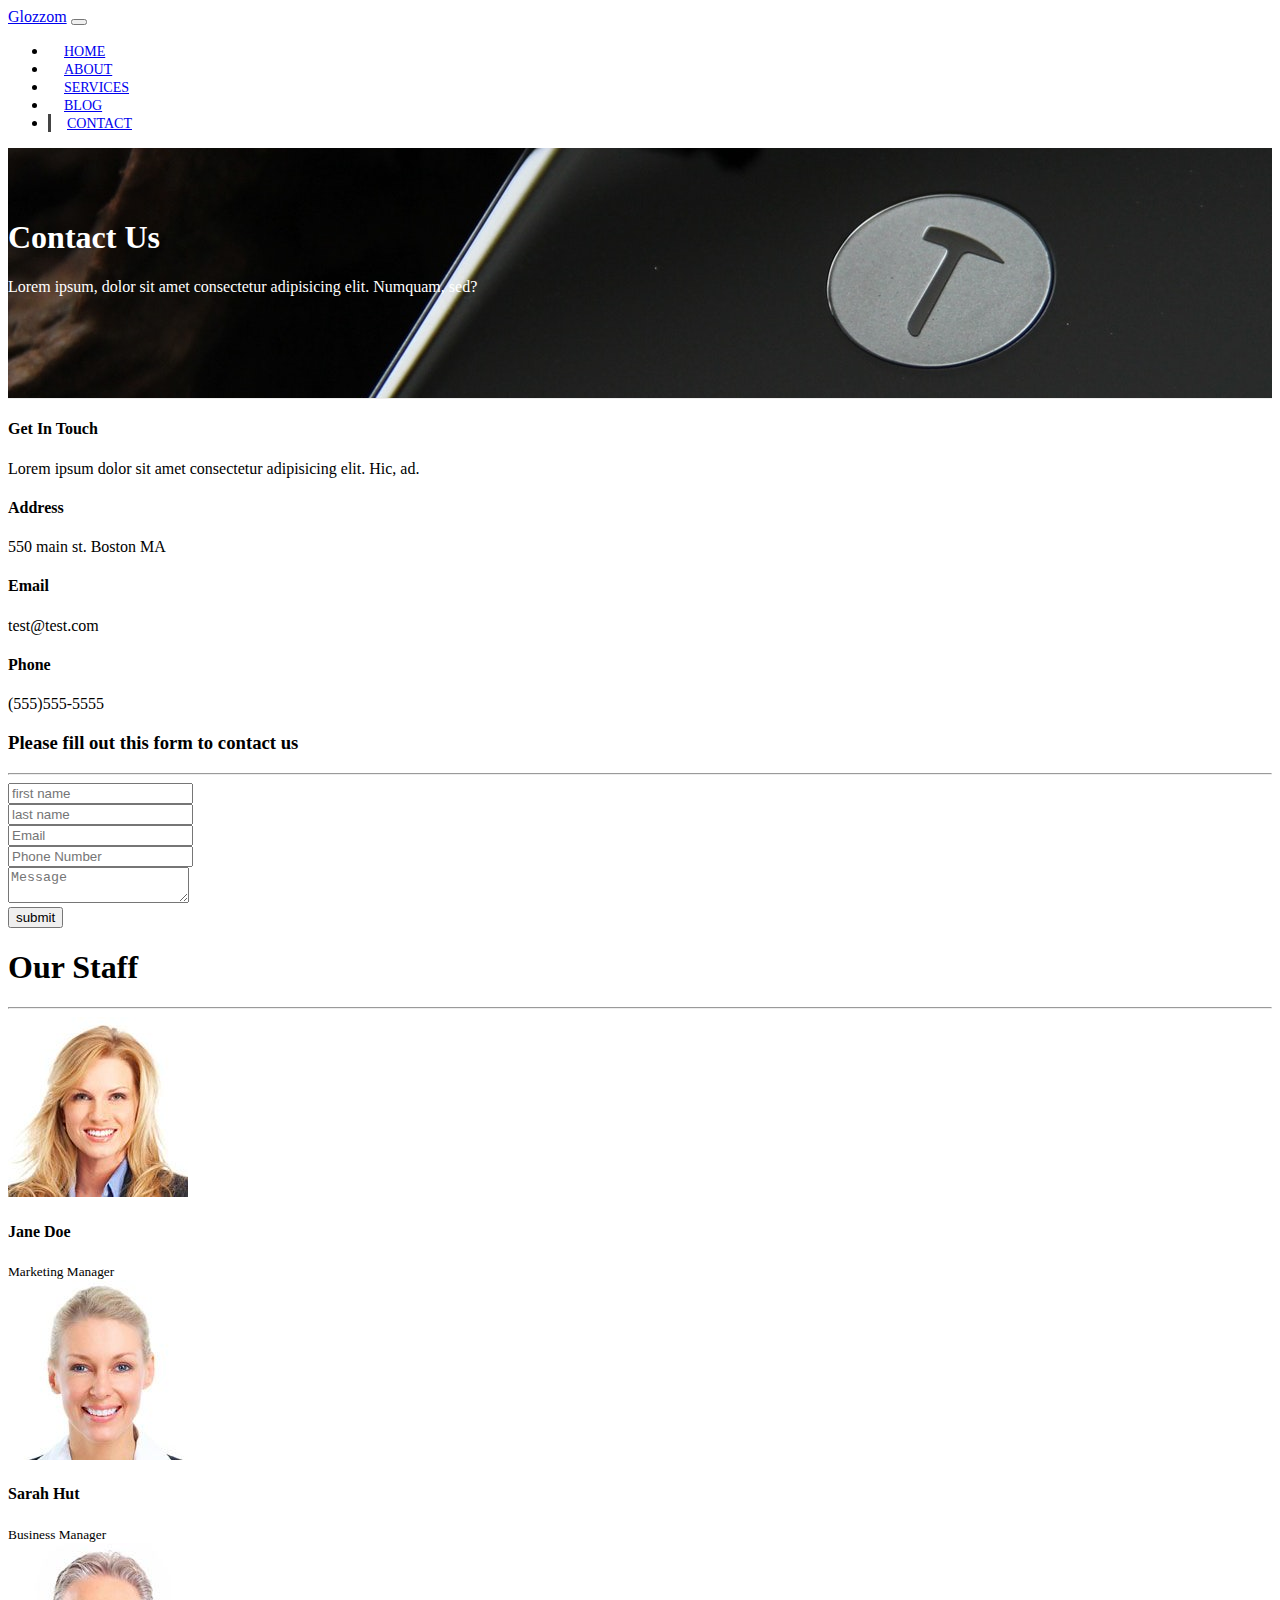
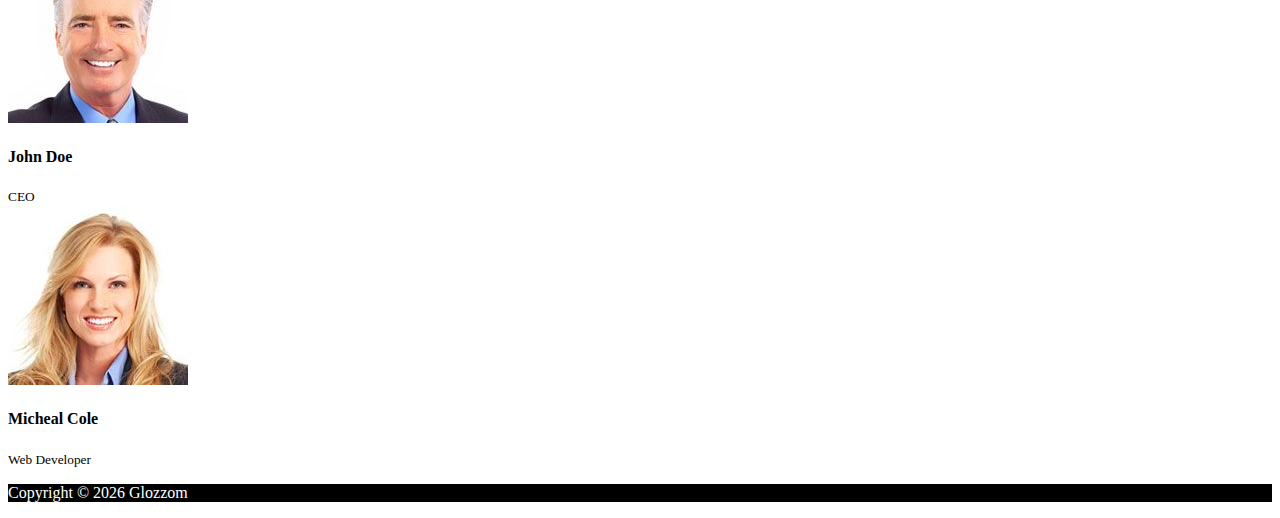
<file: contact.html>
<!DOCTYPE html>
<html lang="en">
<head>
    <meta charset="UTF-8">
    <meta http-equiv="X-UA-Compatible" content="IE=edge">
    <meta name="viewport" content="width=device-width, initial-scale=1.0">
    <link rel="stylesheet" href="https://use.fontawesome.com/releases/v5.0.13/css/all.css" integrity="sha384-DNOHZ68U8hZfKXOrtjWvjxusGo9WQnrNx2sqG0tfsghAvtVlRW3tvkXWZh58N9jp"
    crossorigin="anonymous">    
  <link rel="stylesheet" href="https://stackpath.bootstrapcdn.com/bootstrap/4.1.1/css/bootstrap.min.css" integrity="sha384-WskhaSGFgHYWDcbwN70/dfYBj47jz9qbsMId/iRN3ewGhXQFZCSftd1LZCfmhktB"
    crossorigin="anonymous">    
    <link rel="stylesheet" href="css/style.css">
    <title>Document</title>
</head>
<body>
<nav class="navbar navbar-expand-sm navbar-dark bg-dark">
  <div class="container">
    <a href="index.html" class="navbar-brand">Glozzom</a>
    <button class="navbar-toggler" data-toggle="collapse" data-target="#navbarCollapse">
      <span class="navbar-toggler-icon"></span>
    </button>
    <div class="collapse navbar-collapse" id="navbarCollapse">
      <ul class="navbar-nav ml-auto">
        <li class="nav-item ">
          <a href="index.html" class="nav-link">Home</a>
        </li>
        <li class="nav-item  ">
          <a href="about.html" class="nav-link">About</a>
        </li>
        <li class="nav-item  ">
          <a href="services.html" class="nav-link">Services</a>
        </li>
        <li class="nav-item ">
          <a href="blog.html" class="nav-link">Blog</a>
        </li>
        <li class="nav-item active ">
          <a href="contact.html" class="nav-link">Contact</a>
        </li>
      </ul>
    </div>
  </div>
</nav>
<!--PAGE HEADER-->
<header id="page-header">
<div class="container">
    <div class="row">
        <div class="col-md-6 m-auto text-center">
            <h1>Contact Us</h1>
            <p>Lorem ipsum, dolor sit amet consectetur adipisicing elit. Numquam, sed?</p>
        </div>
    </div>
</div>
</header>

<!--Contact SECTION-->
<section id="contact" class="py-3">
    <div class="container">
        <div class="row">
            <div class="col-md-4">
                <div class="card p-4">
                    <div class="card-body">
                        <h4>Get In Touch</h4>
                        <p>Lorem ipsum dolor sit amet consectetur adipisicing elit. Hic, ad.</p>
                        <h4>Address</h4>
                        <p>550 main st. Boston MA</p>
                        <h4>Email</h4>
                        <p>test@test.com</p>
                        <h4>Phone</h4>
                        <p>(555)555-5555</p>
                    </div>
                </div>
            </div>
            <div class="col-md-8">
                <div class="card p-4">
                    <div class="card-body">
                        <h3 class="text-center">Please fill out this form to contact us</h3>
                        <hr>
                        <div class="row">
                            <div class="col-md-6">
                                <div class="form-group">
                                    <input type="text" class="form-control" placeholder="first name">
                                </div>
                            </div>
                            <div class="col-md-6">
                                <div class="form-group">
                                    <input type="text" class="form-control" placeholder="last name">
                                </div>
                            </div>
                            <div class="col-md-6">
                                <div class="form-group">
                                    <input type="text" class="form-control" placeholder="Email">
                                </div>
                            </div>
                            <div class="col-md-6">
                                <div class="form-group">
                                    <input type="text" class="form-control" placeholder="Phone Number">
                                </div>
                            </div>
                        </div>
                        <div class="row">
                            <div class="col-md-12">
                                <div class="form-group">
                                    <textarea class="form-control" placeholder="Message"></textarea>
                                </div>
                            </div>
                            <div class="col-md-12">
                                <div class="form-group">
                                    <input type="submit" value="submit" class="btn btn-outline-danger btn-block">
                                </div>
                            </div>
                        </div>
                    </div>
                </div>
            </div>
        </div>
    </div>
</section>
<!--Staff Section-->
<section id="staff" class="py-5 text-center bg-dark text-white">
    <div class="container">
        <h1>Our Staff</h1>
        <hr>
        <div class="row">
            <div class="col-md-3">
                <img src="img/person1.jpg" alt="" class="img-fluid rounded-circle mb-2">
                <h4>Jane Doe</h4>
                <small>Marketing Manager</small>
            </div>
            <div class="col-md-3">
                <img src="img/person2.jpg" alt="" class="img-fluid rounded-circle mb-2">
                <h4>Sarah Hut</h4>
                <small>Business Manager</small>
            </div>
            <div class="col-md-3">
                <img src="img/person3.jpg" alt="" class="img-fluid rounded-circle mb-2">
                <h4>John Doe</h4>
                <small>CEO</small>
            </div>
            <div class="col-md-3">
                <img src="img/person1.jpg" alt="" class="img-fluid rounded-circle mb-2">
                <h4>Micheal Cole</h4>
                <small>Web Developer</small>
            </div>
        </div>
    </div>
</section>


<!--FOOTER-->
<footer id="main-footer" class="text-center p-4">
  <div class="container">
    <div class="row">
      <div class="col">
        <p>Copyright &copy;
          <span id="year"></span> Glozzom
        </p>
      </div>
    </div>
  </div>
</footer>



    <script src="http://code.jquery.com/jquery-3.3.1.min.js" integrity="sha256-FgpCb/KJQlLNfOu91ta32o/NMZxltwRo8QtmkMRdAu8="
    crossorigin="anonymous"></script>
  <script src="https://cdnjs.cloudflare.com/ajax/libs/popper.js/1.14.3/umd/popper.min.js" integrity="sha384-ZMP7rVo3mIykV+2+9J3UJ46jBk0WLaUAdn689aCwoqbBJiSnjAK/l8WvCWPIPm49"
    crossorigin="anonymous"></script>    
  <script src="https://stackpath.bootstrapcdn.com/bootstrap/4.1.1/js/bootstrap.min.js" integrity="sha384-smHYKdLADwkXOn1EmN1qk/HfnUcbVRZyYmZ4qpPea6sjB/pTJ0euyQp0Mk8ck+5T"
    crossorigin="anonymous"></script>
    

  <script>
    // Get the current year for the copyright
    $('#year').text(new Date().getFullYear());

  
   
  </script>

    
</body>
</html>
</file>
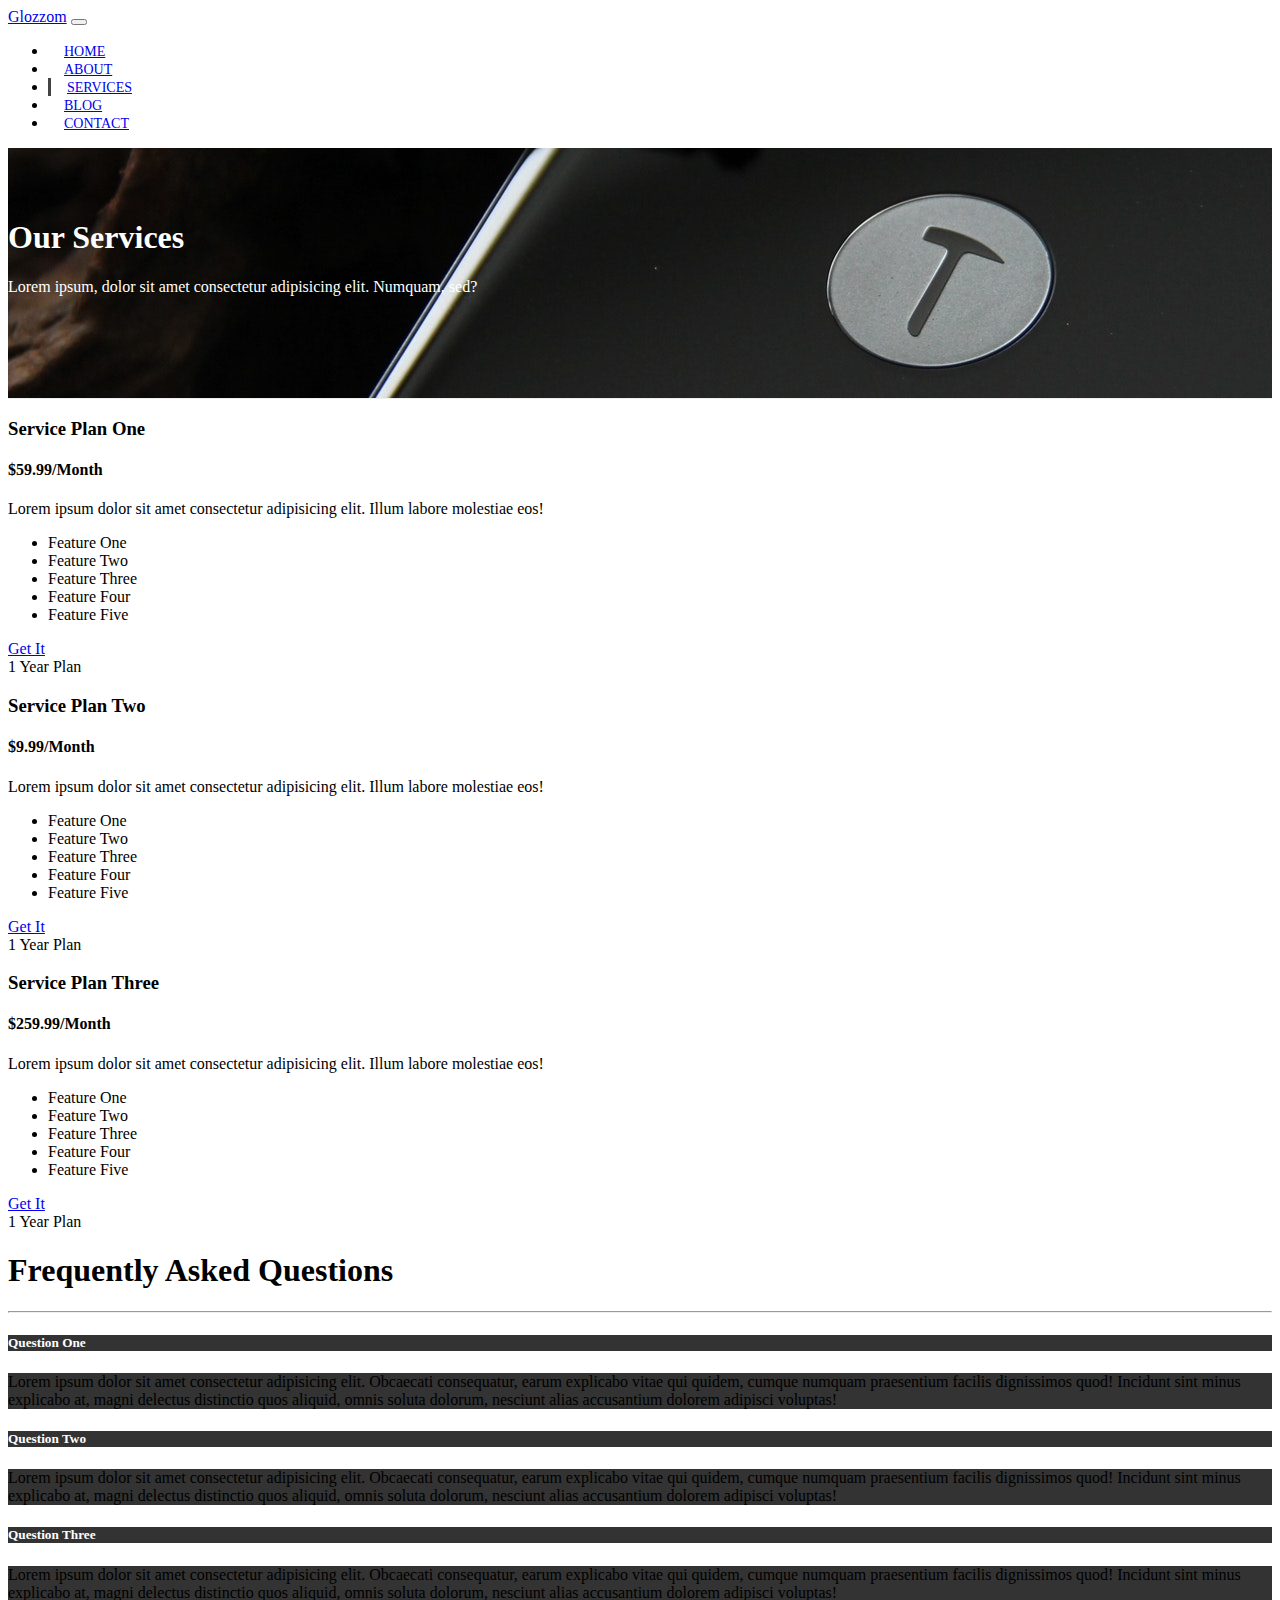
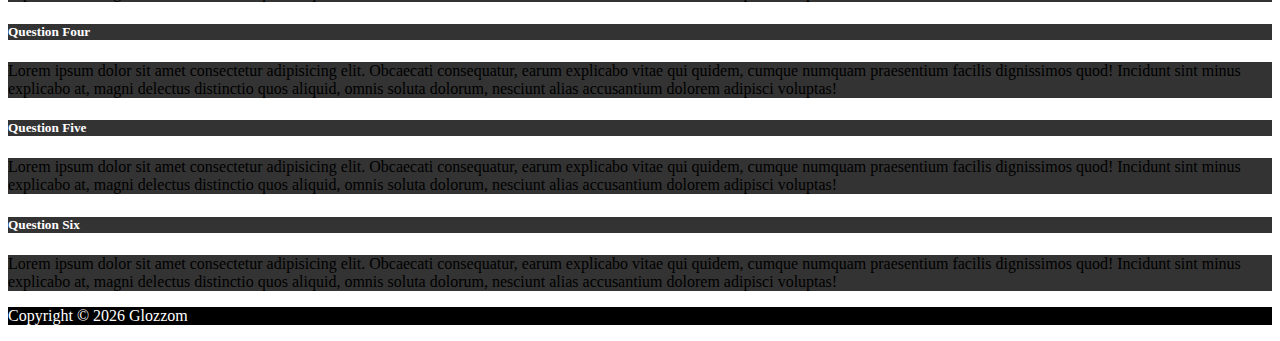
<file: services.html>
<!DOCTYPE html>
<html lang="en">
<head>
    <meta charset="UTF-8">
    <meta http-equiv="X-UA-Compatible" content="IE=edge">
    <meta name="viewport" content="width=device-width, initial-scale=1.0">
    <link rel="stylesheet" href="https://use.fontawesome.com/releases/v5.0.13/css/all.css" integrity="sha384-DNOHZ68U8hZfKXOrtjWvjxusGo9WQnrNx2sqG0tfsghAvtVlRW3tvkXWZh58N9jp"
    crossorigin="anonymous">    
  <link rel="stylesheet" href="https://stackpath.bootstrapcdn.com/bootstrap/4.1.1/css/bootstrap.min.css" integrity="sha384-WskhaSGFgHYWDcbwN70/dfYBj47jz9qbsMId/iRN3ewGhXQFZCSftd1LZCfmhktB"
    crossorigin="anonymous">    
    <link rel="stylesheet" href="css/style.css">
    <title>Document</title>
</head>
<body>
<nav class="navbar navbar-expand-sm navbar-dark bg-dark">
  <div class="container">
    <a href="index.html" class="navbar-brand">Glozzom</a>
    <button class="navbar-toggler" data-toggle="collapse" data-target="#navbarCollapse">
      <span class="navbar-toggler-icon"></span>
    </button>
    <div class="collapse navbar-collapse" id="navbarCollapse">
      <ul class="navbar-nav ml-auto">
        <li class="nav-item ">
          <a href="index.html" class="nav-link">Home</a>
        </li>
        <li class="nav-item  ">
          <a href="about.html" class="nav-link">About</a>
        </li>
        <li class="nav-item active ">
          <a href="services.html" class="nav-link">Services</a>
        </li>
        <li class="nav-item ">
          <a href="blog.html" class="nav-link">Blog</a>
        </li>
        <li class="nav-item ">
          <a href="contact.html" class="nav-link">Contact</a>
        </li>
      </ul>
    </div>
  </div>
</nav>
<!--PAGE HEADER-->
<header id="page-header">
<div class="container">
    <div class="row">
        <div class="col-md-6 m-auto text-center">
            <h1>Our Services</h1>
            <p>Lorem ipsum, dolor sit amet consectetur adipisicing elit. Numquam, sed?</p>
        </div>
    </div>
</div>
</header>

<!--SERVICES SECTION-->
<section id="services" class="py-5">
    <div class="container">
        <div class="row">
            <div class="col-md-4">
                <div class="card text-center">
                    <div class="card-header bg-dark text-white">
                        <h3>Service Plan One</h3>
                    </div>
                    <div class="card-body">
                        <h4 class="card-title">$59.99/Month</h4>
                        <p class="card-text">Lorem ipsum dolor sit amet consectetur adipisicing elit. Illum labore molestiae eos!</p>
                        <ul class="list-group">
                            <li class="list-group-item">
                                <i class="fas fa-check"></i>Feature One
                            </li>
                            <li class="list-group-item">
                                <i class="fas fa-check"></i>Feature Two
                            </li>
                            <li class="list-group-item">
                                <i class="fas fa-check"></i>Feature Three
                            </li>
                            <li class="list-group-item">
                                <i class="fas fa-check"></i>Feature Four
                            </li>
                            <li class="list-group-item">
                                <i class="fas fa-check"></i>Feature Five
                            </li>
                        </ul>
                        <a href="#" class="btn btn-danger btn-block mt-2">Get It</a>
                    </div>
                    <div class="card-footer text-muted">1 Year Plan</div>
                </div>
            </div>
            <div class="col-md-4">
                <div class="card text-center">
                    <div class="card-header bg-dark text-white">
                        <h3>Service Plan Two</h3>
                    </div>
                    <div class="card-body">
                        <h4 class="card-title">$9.99/Month</h4>
                        <p class="card-text">Lorem ipsum dolor sit amet consectetur adipisicing elit. Illum labore molestiae eos!</p>
                        <ul class="list-group">
                            <li class="list-group-item">
                                <i class="fas fa-check"></i>Feature One
                            </li>
                            <li class="list-group-item">
                                <i class="fas fa-check"></i>Feature Two
                            </li>
                            <li class="list-group-item">
                                <i class="fas fa-check"></i>Feature Three
                            </li>
                            <li class="list-group-item">
                                <i class="fas fa-check"></i>Feature Four
                            </li>
                            <li class="list-group-item">
                                <i class="fas fa-check"></i>Feature Five
                            </li>
                        </ul>
                        <a href="#" class="btn btn-danger btn-block mt-2">Get It</a>
                    </div>
                    <div class="card-footer text-muted">1 Year Plan</div>
                </div>
            </div>
            <div class="col-md-4">
                <div class="card text-center">
                    <div class="card-header bg-dark text-white">
                        <h3>Service Plan Three</h3>
                    </div>
                    <div class="card-body">
                        <h4 class="card-title">$259.99/Month</h4>
                        <p class="card-text">Lorem ipsum dolor sit amet consectetur adipisicing elit. Illum labore molestiae eos!</p>
                        <ul class="list-group">
                            <li class="list-group-item">
                                <i class="fas fa-check"></i>Feature One
                            </li>
                            <li class="list-group-item">
                                <i class="fas fa-check"></i>Feature Two
                            </li>
                            <li class="list-group-item">
                                <i class="fas fa-check"></i>Feature Three
                            </li>
                            <li class="list-group-item">
                                <i class="fas fa-check"></i>Feature Four
                            </li>
                            <li class="list-group-item">
                                <i class="fas fa-check"></i>Feature Five
                            </li>
                        </ul>
                        <a href="#" class="btn btn-danger btn-block mt-2">Get It</a>
                    </div>
                    <div class="card-footer text-muted">1 Year Plan</div>
                </div>
            </div>
        </div>
    </div>
</section>

<!--faq-->
<section id="faq" class="p-5 bg-dark text-white">
    <div class="container">
        <h1 text-center>Frequently Asked Questions</h1>
        <hr>
        <div class="row">
            <div class="col-md-6">
                <div id="accordion">
                    <div class="card">
                        <div class="card-header">
                            <h5 class="mb-0">
                                <a href="#collapseOne" data-toggle="collapse" data-parent="accordion">Question One</a>
                            </h5>
                        </div>
                        <div id="collapseOne" class="collapse">
                            <div class="card-body">
                                Lorem ipsum dolor sit amet consectetur adipisicing elit. Obcaecati consequatur, earum explicabo vitae qui quidem, cumque numquam praesentium facilis dignissimos quod! Incidunt sint minus explicabo at, magni delectus distinctio quos aliquid, omnis soluta dolorum, nesciunt alias accusantium dolorem adipisci voluptas!
                            </div>
                        </div>
                    </div>

                    <div class="card">
                        <div class="card-header">
                            <h5 class="mb-0">
                                <a href="#collapseTwo" data-toggle="collapse" data-parent="accordion">Question Two</a>
                            </h5>
                        </div>
                        <div id="collapseTwo" class="collapse">
                            <div class="card-body">
                                Lorem ipsum dolor sit amet consectetur adipisicing elit. Obcaecati consequatur, earum explicabo vitae qui quidem, cumque numquam praesentium facilis dignissimos quod! Incidunt sint minus explicabo at, magni delectus distinctio quos aliquid, omnis soluta dolorum, nesciunt alias accusantium dolorem adipisci voluptas!
                            </div>
                        </div>
                    </div>

                    <div class="card">
                        <div class="card-header">
                            <h5 class="mb-0">
                                <a href="#collapseThree" data-toggle="collapse" data-parent="accordion">Question Three</a>
                            </h5>
                        </div>
                        <div id="collapseThree" class="collapse">
                            <div class="card-body">
                                Lorem ipsum dolor sit amet consectetur adipisicing elit. Obcaecati consequatur, earum explicabo vitae qui quidem, cumque numquam praesentium facilis dignissimos quod! Incidunt sint minus explicabo at, magni delectus distinctio quos aliquid, omnis soluta dolorum, nesciunt alias accusantium dolorem adipisci voluptas!
                            </div>
                        </div>
                    </div>

                </div>
            </div>

            <div class="col-md-6">
                <div id="accordion">
                    <div class="card">
                        <div class="card-header">
                            <h5 class="mb-0">
                                <a href="#collapseFour" data-toggle="collapse" data-parent="accordion">Question Four</a>
                            </h5>
                        </div>
                        <div id="collapseFour" class="collapse">
                            <div class="card-body">
                                Lorem ipsum dolor sit amet consectetur adipisicing elit. Obcaecati consequatur, earum explicabo vitae qui quidem, cumque numquam praesentium facilis dignissimos quod! Incidunt sint minus explicabo at, magni delectus distinctio quos aliquid, omnis soluta dolorum, nesciunt alias accusantium dolorem adipisci voluptas!
                            </div>
                        </div>
                    </div>

                    <div class="card">
                        <div class="card-header">
                            <h5 class="mb-0">
                                <a href="#collapseFive" data-toggle="collapse" data-parent="accordion">Question Five</a>
                            </h5>
                        </div>
                        <div id="collapseFive" class="collapse">
                            <div class="card-body">
                                Lorem ipsum dolor sit amet consectetur adipisicing elit. Obcaecati consequatur, earum explicabo vitae qui quidem, cumque numquam praesentium facilis dignissimos quod! Incidunt sint minus explicabo at, magni delectus distinctio quos aliquid, omnis soluta dolorum, nesciunt alias accusantium dolorem adipisci voluptas!
                            </div>
                        </div>
                    </div>

                    <div class="card">
                        <div class="card-header">
                            <h5 class="mb-0">
                                <a href="#collapseSix" data-toggle="collapse" data-parent="accordion">Question Six</a>
                            </h5>
                        </div>
                        <div id="collapseSix" class="collapse">
                            <div class="card-body">
                                Lorem ipsum dolor sit amet consectetur adipisicing elit. Obcaecati consequatur, earum explicabo vitae qui quidem, cumque numquam praesentium facilis dignissimos quod! Incidunt sint minus explicabo at, magni delectus distinctio quos aliquid, omnis soluta dolorum, nesciunt alias accusantium dolorem adipisci voluptas!
                            </div>
                        </div>
                    </div>

                </div>
            </div>
        </div>
    </div>
</section>


<!--FOOTER-->
<footer id="main-footer" class="text-center p-4">
  <div class="container">
    <div class="row">
      <div class="col">
        <p>Copyright &copy;
          <span id="year"></span> Glozzom
        </p>
      </div>
    </div>
  </div>
</footer>



    <script src="http://code.jquery.com/jquery-3.3.1.min.js" integrity="sha256-FgpCb/KJQlLNfOu91ta32o/NMZxltwRo8QtmkMRdAu8="
    crossorigin="anonymous"></script>
  <script src="https://cdnjs.cloudflare.com/ajax/libs/popper.js/1.14.3/umd/popper.min.js" integrity="sha384-ZMP7rVo3mIykV+2+9J3UJ46jBk0WLaUAdn689aCwoqbBJiSnjAK/l8WvCWPIPm49"
    crossorigin="anonymous"></script>    
  <script src="https://stackpath.bootstrapcdn.com/bootstrap/4.1.1/js/bootstrap.min.js" integrity="sha384-smHYKdLADwkXOn1EmN1qk/HfnUcbVRZyYmZ4qpPea6sjB/pTJ0euyQp0Mk8ck+5T"
    crossorigin="anonymous"></script>
    

  <script>
    // Get the current year for the copyright
    $('#year').text(new Date().getFullYear());

  
   
  </script>

    
</body>
</html>
</file>
<file: css/style.css>
body{
    overflow-x: hidden;
}
.navbar .nav-link{
    font-size:14px;
    text-transform: uppercase;
    padding-left: 1rem !important;
    padding-right: 1rem !important;

}

.navbar .nav-item.active{
    border-left: #444 3px solid;
}

.carousel-item{
    height: 450px;

}
.carousel-image-1{
    background: url(../img/image1.jpg);
    background-size: cover;
}

.carousel-image-2{
    background: url(../img/image2.jpg);
    background-size: cover;
}

.carousel-image-3{
    background: url(../img/image3.jpg);
    background-size: cover;
}

#home-heading{
    position: relative;
    min-height: 200px;
    background: url(../img/lights.jpg);
    background-attachment: fixed;
    background-repeat: no-repeat;
    text-align: center;
    color:#fff;
}

.dark-overlay{
    position: absolute;
    top: 0;
    left: 0;
    width: 100%;
    height: 100%;
    background: rgba(0, 0, 0, 0.7);
}
#video-play{
    position: relative;
    min-height: 200px;
    background: url(../img/media.jpg);
    background-attachment: fixed;
    background-repeat: no-repeat;
    text-align: center;
    background-position:0 -300px;
    color:#fff;

}
#video-play a{
    color: #fff;
}

#page-header{
    height: 200px;
    background: url('../img/image1.jpg');
    background-position: 0 -360px;
    background-attachment: fixed;
    color: #fff;
    border-bottom: 1px #eee solid;
    padding-top:50px ;
}

.about-img{
    margin-top: -50px;
}

#faq .card{
    border: #444;
}
#faq a{
    color:#fff;
    text-decoration: none;
}
#faq .card-body, #faq .card-header{
    background:#333;

}
#main-footer{
    background:#000;
    color:#fff;
}
</file>
